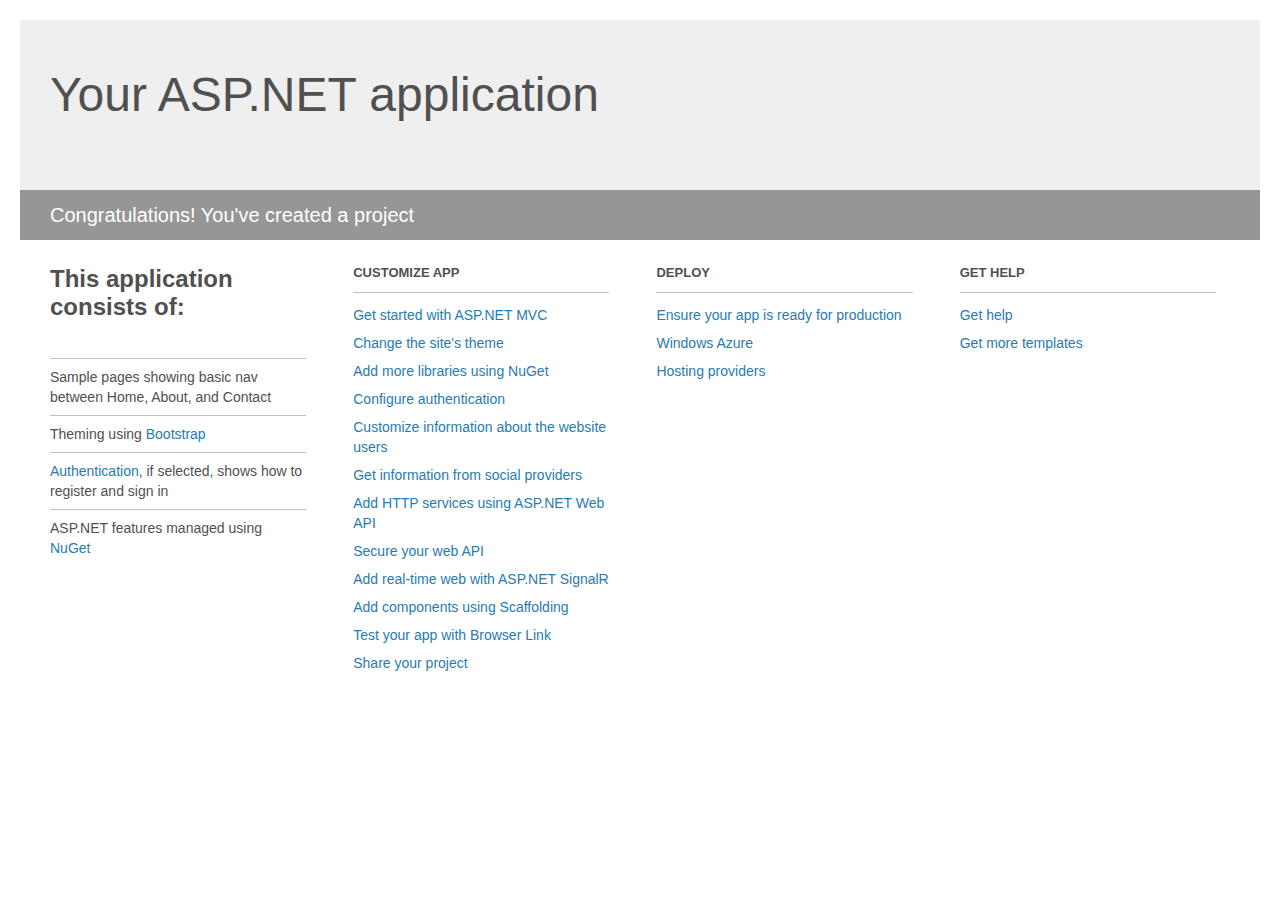
<file: JQGrid4U/Project_Readme.html>
﻿<!DOCTYPE html>
<html lang="en">
<head>
    <meta charset="utf-8" />
    <title>Your ASP.NET application</title>
    <style>
        body {
            background: #fff;
            color: #505050;
            font: 14px 'Segoe UI', tahoma, arial, helvetica, sans-serif;
            margin: 20px;
            padding: 0;
        }

        #header {
            background: #efefef;
            padding: 0;
        }

        h1 {
            font-size: 48px;
            font-weight: normal;
            margin: 0;
            padding: 0 30px;
            line-height: 150px;
        }

        p {
            font-size: 20px;
            color: #fff;
            background: #969696;
            padding: 0 30px;
            line-height: 50px;
        }

        #main {
            padding: 5px 30px;
        }

        .section {
            width: 21.7%;
            float: left;
            margin: 0 0 0 4%;
        }

            .section h2 {
                font-size: 13px;
                text-transform: uppercase;
                margin: 0;
                border-bottom: 1px solid silver;
                padding-bottom: 12px;
                margin-bottom: 8px;
            }

            .section.first {
                margin-left: 0;
            }

                .section.first h2 {
                    font-size: 24px;
                    text-transform: none;
                    margin-bottom: 25px;
                    border: none;
                }

                .section.first li {
                    border-top: 1px solid silver;
                    padding: 8px 0;
                }

            .section.last {
                margin-right: 0;
            }

        ul {
            list-style: none;
            padding: 0;
            margin: 0;
            line-height: 20px;
        }

        li {
            padding: 4px 0;
        }

        a {
            color: #267cb2;
            text-decoration: none;
        }

            a:hover {
                text-decoration: underline;
            }
    </style>
</head>
<body>

    <div id="header">
        <h1>Your ASP.NET application</h1>
        <p>Congratulations! You've created a project</p>
    </div>

    <div id="main">
        <div class="section first">
            <h2>This application consists of:</h2>
            <ul>
                <li>Sample pages showing basic nav between Home, About, and Contact</li>
                <li>Theming using <a href="http://go.microsoft.com/fwlink/?LinkID=320754">Bootstrap</a></li>
                <li><a href="http://go.microsoft.com/fwlink/?LinkID=320755">Authentication</a>, if selected, shows how to register and sign in</li>
                <li>ASP.NET features managed using <a href="http://go.microsoft.com/fwlink/?LinkID=320756">NuGet</a></li>
            </ul>
        </div>

        <div class="section">
            <h2>Customize app</h2>
            <ul>
                <li><a href="http://go.microsoft.com/fwlink/?LinkID=320757">Get started with ASP.NET MVC</a></li>
                <li><a href="http://go.microsoft.com/fwlink/?LinkID=320758">Change the site's theme</a></li>
                <li><a href="http://go.microsoft.com/fwlink/?LinkID=320759">Add more libraries using NuGet</a></li>
                <li><a href="http://go.microsoft.com/fwlink/?LinkID=320760">Configure authentication</a></li>
                <li><a href="http://go.microsoft.com/fwlink/?LinkID=320761">Customize information about the website users</a></li>
                <li><a href="http://go.microsoft.com/fwlink/?LinkID=320762">Get information from social providers</a></li>
                <li><a href="http://go.microsoft.com/fwlink/?LinkID=320763">Add HTTP services using ASP.NET Web API</a></li>
                <li><a href="http://go.microsoft.com/fwlink/?LinkID=320764">Secure your web API</a></li>
                <li><a href="http://go.microsoft.com/fwlink/?LinkID=320765">Add real-time web with ASP.NET SignalR</a></li>
                <li><a href="http://go.microsoft.com/fwlink/?LinkID=320766">Add components using Scaffolding</a></li>
                <li><a href="http://go.microsoft.com/fwlink/?LinkID=320767">Test your app with Browser Link</a></li>
                <li><a href="http://go.microsoft.com/fwlink/?LinkID=320768">Share your project</a></li>
            </ul>
        </div>

        <div class="section">
            <h2>Deploy</h2>
            <ul>
                <li><a href="http://go.microsoft.com/fwlink/?LinkID=320769">Ensure your app is ready for production</a></li>
                <li><a href="http://go.microsoft.com/fwlink/?LinkID=320770">Windows Azure</a></li>
                <li><a href="http://go.microsoft.com/fwlink/?LinkID=320771">Hosting providers</a></li>
            </ul>
        </div>

        <div class="section last">
            <h2>Get help</h2>
            <ul>
                <li><a href="http://go.microsoft.com/fwlink/?LinkID=320772">Get help</a></li>
                <li><a href="http://go.microsoft.com/fwlink/?LinkID=320773">Get more templates</a></li>
            </ul>
        </div>
    </div>

</body>
</html>
</file>
